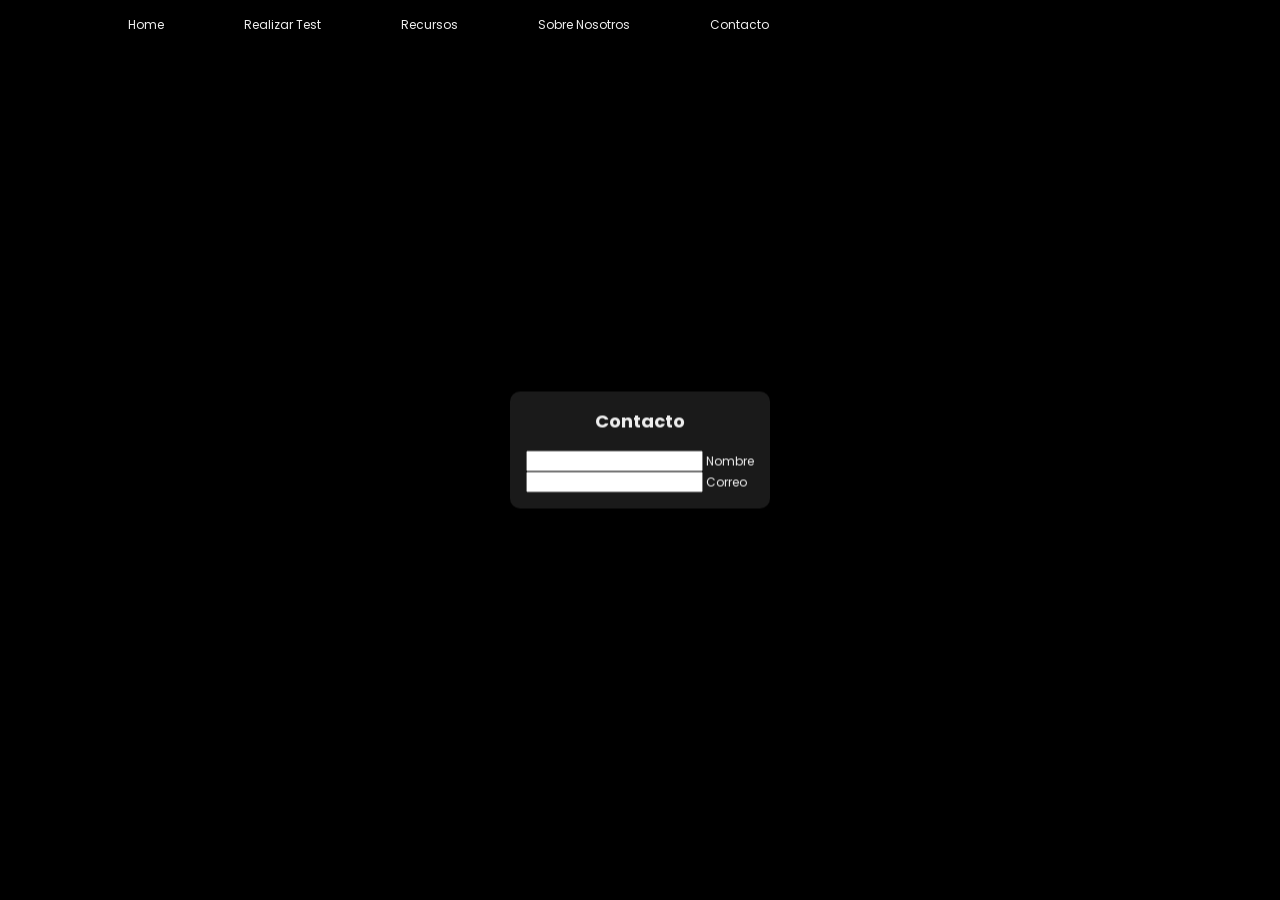
<file: contacto.html>
<!DOCTYPE html>
<html lang="en">
<head>
    <meta charset="UTF-8">
    <meta name="viewport" content="width=device-width, initial-scale=1.0">
    <link rel="stylesheet" href="style.css">
    <title>Contacto</title>
</head>
<body class="contacto-page">  
    <header>
        <nav>
            <a href="index.html" class="nav-link-active">Home</a>
            <a href="test.html" class="nav-link-active">Realizar Test</a>
            <a href="recursos.html" class="nav-link-active">Recursos</a>
            <a href="nosotros.html" class="nav-link-active">Sobre Nosotros</a>
            <a href="contacto.html" class="nav-link-active">Contacto</a>
        </nav>
    </header> 
    <main>
        <div class="glass-container">
            <h2>Contacto</h2>
            <form>
                <div class="input-group">
                    <input type="text" required>
                    <label>Nombre</label>
                </div>
                <div class="input-group">
                    <input type="text" required>
                    <label>Correo</label>
                </div>
            </form>
        </div>
    </main>
</body>
</html>
</file>
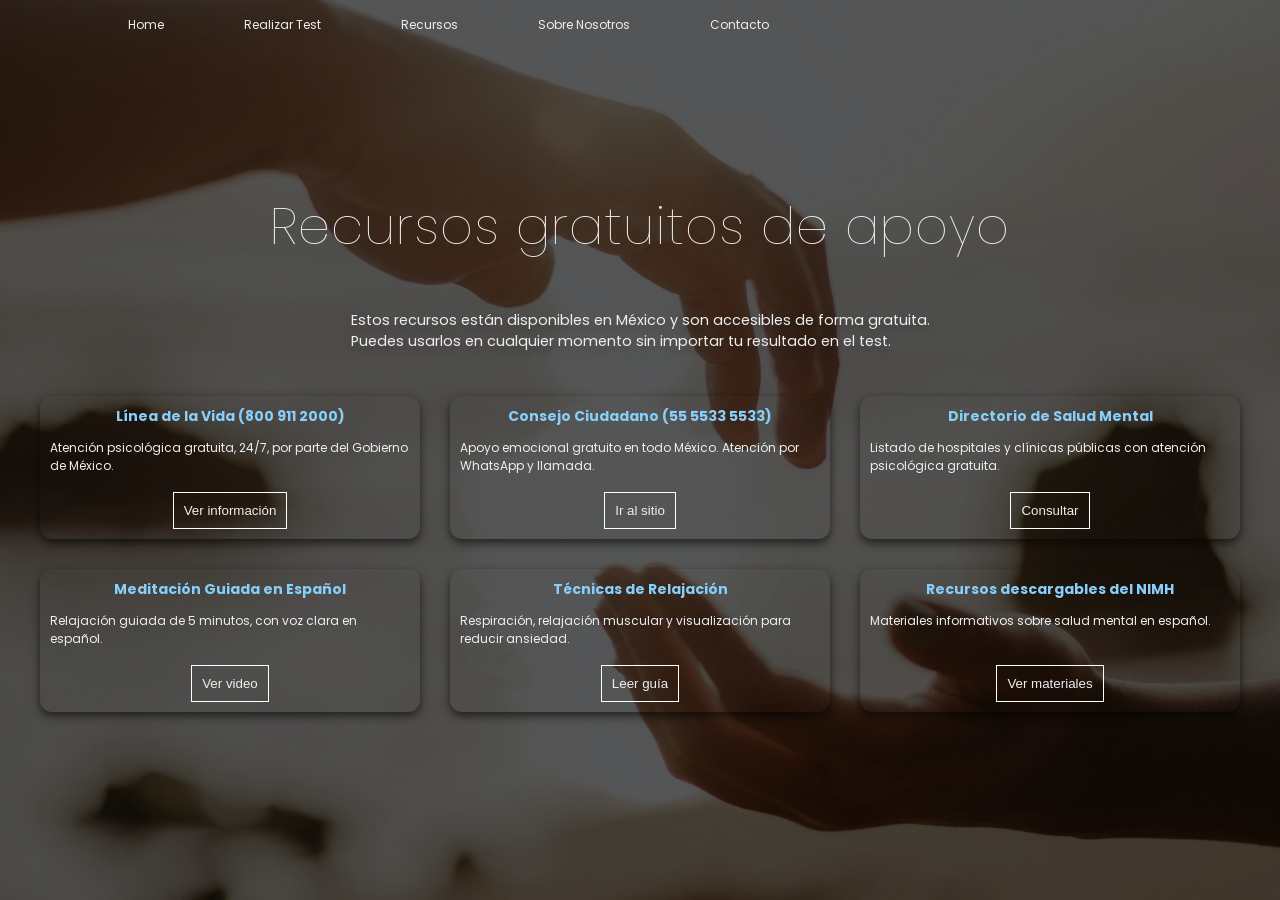
<file: recursos.html>
<!DOCTYPE html>
<html lang="es">
<head>
  <meta charset="UTF-8" />
  <meta name="viewport" content="width=device-width, initial-scale=1.0" />
  <link rel="stylesheet" href="style.css" />
  <title>Recursos</title>
</head>
<body class="recursos-page">
    <header>
        <nav>
            <a href="index.html" class="nav-link-active">Home</a>
            <a href="test.html" class="nav-link-active">Realizar Test</a>
            <a href="recursos.html" class="nav-link-active">Recursos</a>
            <a href="nosotros.html" class="nav-link-active">Sobre Nosotros</a>
            <a href="contacto.html" class="nav-link-active">Contacto</a>
        </nav>
    </header>

    <div class="recursos">
        <div class="container">
        <div class="title">Recursos gratuitos de apoyo</div>
        <p class="text">
            Estos recursos están disponibles en México y son accesibles de forma gratuita. <br>Puedes usarlos en cualquier momento sin importar tu resultado en el test.
        </p>

        <div class="grid">
            <div class="recurso-box">
            <h3>Línea de la Vida (800 911 2000)</h3>
            <p>Atención psicológica gratuita, 24/7, por parte del Gobierno de México.</p>
            <a href="https://www.gob.mx/salud/articulos/linea-de-la-vida-ayuda-profesional-para-personas-con-depresion" target="_blank" rel="noopener">
                <button>Ver información</button>
            </a>
            </div>

            <div class="recurso-box">
            <h3>Consejo Ciudadano (55 5533 5533)</h3>
            <p>Apoyo emocional gratuito en todo México. Atención por WhatsApp y llamada.</p>
            <a href="https://consejociudadanomx.org/asi-te-ayudamos/contencion-emocional" target="_blank" class="btn btn-outline-primary">
                <button>Ir al sitio</button>
            </a>
            </div>

            <div class="recurso-box">
            <h3>Directorio de Salud Mental</h3>
            <p>Listado de hospitales y clínicas públicas con atención psicológica gratuita.</p>
            <a href="https://www.gob.mx/salud/acciones-y-programas/directorio-de-unidades-de-salud-mental" target="_blank" class="btn btn-outline-primary">
                <button>Consultar</button>
            </a>
            </div>

            <div class="recurso-box">
            <h3>Meditación Guiada en Español</h3>
            <p>Relajación guiada de 5 minutos, con voz clara en español.</p>
            <a href="https://www.youtube.com/watch?v=3opO2_k2uhI" target="_blank">
                <button>Ver video</button>
            </a>
            </div>

            <div class="recurso-box">
            <h3>Técnicas de Relajación</h3>
            <p>Respiración, relajación muscular y visualización para reducir ansiedad.</p>
            <a href="https://www.helpguide.org/es/ansiedad/tecnicas-de-relajacion-para-aliviar-el-estres" target="_blank">
                <button>Leer guía</button>
            </a>
            </div>

            <div class="recurso-box">
            <h3>Recursos descargables del NIMH</h3>
            <p>Materiales informativos sobre salud mental en español.</p>
            <a href="https://www.nimh.nih.gov/get-involved/digital-shareables/espanol/recursos-para-compartir-sobre-la-salud-mental-en-espanol">
                <button>Ver materiales</button>
            </a>
            </div>
        </div>
        </div>
  </div>

</body>
</html>
</file>
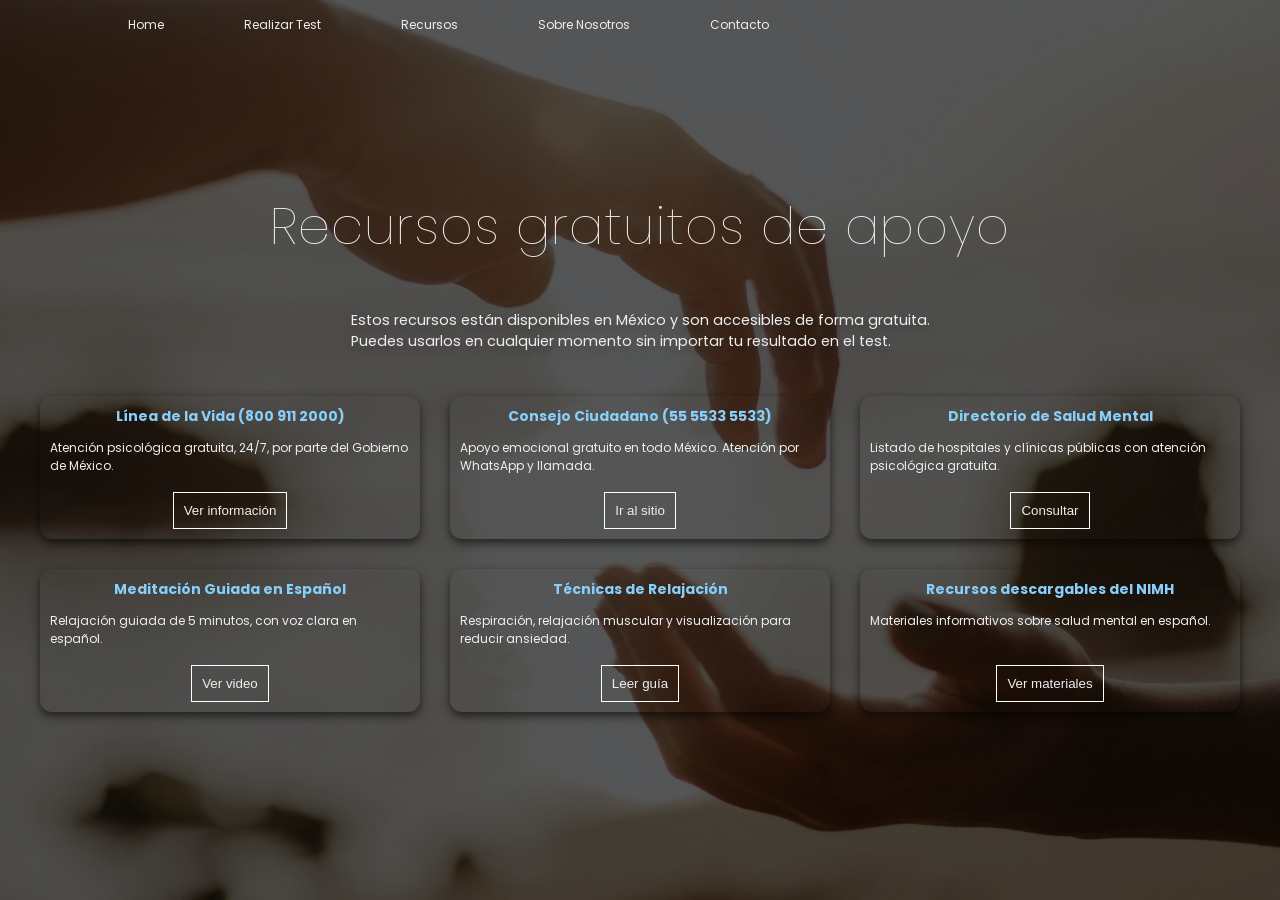
<file: templates/recursos.html>
<!DOCTYPE html>
<html lang="es">
<head>
  <meta charset="UTF-8" />
  <meta name="viewport" content="width=device-width, initial-scale=1.0" />
  <link rel="stylesheet" href="/static/css/style.css" />
  <title>Recursos</title>
</head>
<body class="recursos-page">
    <header>
        <nav>
            <a href="index.html" class="nav-link-active">Home</a>
            <a href="test.html" class="nav-link-active">Realizar Test</a>
            <a href="recursos.html" class="nav-link-active">Recursos</a>
            <a href="nosotros.html" class="nav-link-active">Sobre Nosotros</a>
            <a href="contacto.html" class="nav-link-active">Contacto</a>
        </nav>
    </header>

    <div class="recursos">
        <div class="container">
        <div class="title">Recursos gratuitos de apoyo</div>
        <p class="text">
            Estos recursos están disponibles en México y son accesibles de forma gratuita. <br>Puedes usarlos en cualquier momento sin importar tu resultado en el test.
        </p>

        <div class="grid">
            <div class="recurso-box">
            <h3>Línea de la Vida (800 911 2000)</h3>
            <p>Atención psicológica gratuita, 24/7, por parte del Gobierno de México.</p>
            <a href="https://www.gob.mx/salud/articulos/linea-de-la-vida-ayuda-profesional-para-personas-con-depresion" target="_blank" rel="noopener">
                <button>Ver información</button>
            </a>
            </div>

            <div class="recurso-box">
            <h3>Consejo Ciudadano (55 5533 5533)</h3>
            <p>Apoyo emocional gratuito en todo México. Atención por WhatsApp y llamada.</p>
            <a href="https://consejociudadanomx.org/asi-te-ayudamos/contencion-emocional" target="_blank" class="btn btn-outline-primary">
                <button>Ir al sitio</button>
            </a>
            </div>

            <div class="recurso-box">
            <h3>Directorio de Salud Mental</h3>
            <p>Listado de hospitales y clínicas públicas con atención psicológica gratuita.</p>
            <a href="https://www.gob.mx/salud/acciones-y-programas/directorio-de-unidades-de-salud-mental" target="_blank" class="btn btn-outline-primary">
                <button>Consultar</button>
            </a>
            </div>

            <div class="recurso-box">
            <h3>Meditación Guiada en Español</h3>
            <p>Relajación guiada de 5 minutos, con voz clara en español.</p>
            <a href="https://www.youtube.com/watch?v=3opO2_k2uhI" target="_blank">
                <button>Ver video</button>
            </a>
            </div>

            <div class="recurso-box">
            <h3>Técnicas de Relajación</h3>
            <p>Respiración, relajación muscular y visualización para reducir ansiedad.</p>
            <a href="https://www.helpguide.org/es/ansiedad/tecnicas-de-relajacion-para-aliviar-el-estres" target="_blank">
                <button>Leer guía</button>
            </a>
            </div>

            <div class="recurso-box">
            <h3>Recursos descargables del NIMH</h3>
            <p>Materiales informativos sobre salud mental en español.</p>
            <a href="https://www.nimh.nih.gov/get-involved/digital-shareables/espanol/recursos-para-compartir-sobre-la-salud-mental-en-espanol">
                <button>Ver materiales</button>
            </a>
            </div>
        </div>
        </div>
  </div>

</body>
</html>
</file>
<file: style.css>
@import url('https://fonts.googleapis.com/css2?family=Poppins:ital,wght@0,100;0,200;0,300;0,400;0,500;0,600;0,700;0,800;0,900;1,100;1,200;1,300;1,400;1,500;1,600;1,700;1,800;1,900&display=swap');
body{
    margin: 0;
    background-color: #000;
    color: #eee;
    font-family: Poppins;
    font-size: 12px;    
    height: 100%;
}
a{
    text-decoration: none;
}
header{
    width: 1140px;
    max-width: 80%;
    margin: auto;
    height: 50px;
    display: flex;
    align-items: center;
    position: relative;
    z-index: 100;         
}
header a{
    color: #eee;
    margin-right: 40px;
}

nav {
    display: flex;
    gap: 40px;
}

nav a {
    color: #eee;
    text-decoration: none;
    font-weight: 400;
    font-size: 1em;
    position: relative;
    transition: color 0.3s ease;
}

/* Activo */
nav a.active {
    color: lightskyblue;
    font-weight: bold;
}

/* Hover opcional */
nav a:hover {
    color: lightskyblue;
}


/* carousel */
.carousel{
    height: 100vh;
    margin-top: -50px;
    width: 100vw;
    overflow: hidden;
    position: relative;
}
.carousel .list .item{
    width: 100%;
    height: 100%;
    position: absolute;
    inset: 0 0 0 0;
}
.carousel .list .item img{
    width: 100%;
    height: 100%;
    object-fit: cover; 
    filter: brightness(0.6);   
}
.carousel .list .item .content{
    position: absolute;
    top: 20%;
    width: 1140px;
    max-width: 80%;
    left: 50%;
    transform: translateX(-50%);
    padding-right: 30%;
    box-sizing: border-box;
    color: #fff;
    text-shadow: 0 5px 10px #0004;
}
.carousel .list .item .author{
    font-size: 5em;
    font-weight: lighter;
    letter-spacing: 1px;
    /*color: lightskyblue;*/
}
.carousel .list .item .title,
.carousel .list .item .topic{
    font-size: 4em;
    font-weight: bold;
    line-height: 1.3em;
}
.carousel .list .item .topic{
    color:  lightskyblue;
}


.carousel .list .item .buttons{
    display: grid;
    grid-template-columns: repeat(2, 130px);
    grid-template-rows: 40px;
    gap: 5px;
    margin-top: 20px;
}
.carousel .list .item .buttons button{
    border: none;
    background-color: #eee;
    letter-spacing: 3px;
    font-family: Poppins;
    font-weight: 500;
}
.carousel .list .item .buttons button:nth-child(2){
    background-color: transparent;
    border: 1px solid #fff;
    color: #eee;
}
/* thumbail */
.thumbnail{
    position: absolute;
    bottom: 50px;
    left: 50%;
    width: max-content;
    z-index: 100;
    display: flex;
    gap: 20px;
}
.thumbnail .item{
    width: 150px;
    height: 220px;
    flex-shrink: 0;
    position: relative;
}
.thumbnail .item img{
    width: 100%;
    height: 100%;
    object-fit: cover;
    border-radius: 20px;
}
.thumbnail .item .content{
    color: #fff;
    position: absolute;
    bottom: 10px;
    left: 10px;
    right: 10px;
}
.thumbnail .item .content .title{
    font-weight: 500;
}
.thumbnail .item .content .description{
    font-weight: 300;
}
/* arrows */
.arrows{
    position: absolute;
    top: 80%;
    right: 52%;
    z-index: 100;
    width: 300px;
    max-width: 30%;
    display: flex;
    gap: 10px;
    align-items: center;
}
.arrows button{
    width: 40px;
    height: 40px;
    border-radius: 50%;
    background-color: #fff;
    border: none;
    color:#000;
    font-family: monospace;
    font-weight: bold;
    transition: .5s;
}
.arrows button:hover{
    background-color: #eee4;
    color: #fff;
}

/* animation */
.carousel .list .item:nth-child(1){
    z-index: 1;
}

/* animation text in first item */

.carousel .list .item:nth-child(1) .content .author,
.carousel .list .item:nth-child(1) .content .title,
.carousel .list .item:nth-child(1) .content .topic,
.carousel .list .item:nth-child(1) .content .des,
.carousel .list .item:nth-child(1) .content .buttons
{
    transform: translateY(50px);
    filter: blur(20px);
    opacity: 0;
    animation: showContent .5s 1s linear 1 forwards;
}
@keyframes showContent{
    to{
        transform: translateY(0px);
        filter: blur(0px);
        opacity: 1;
    }
}
.carousel .list .item:nth-child(1) .content .title{
    animation-delay: 1.2s!important;
}
.carousel .list .item:nth-child(1) .content .topic{
    animation-delay: 1.4s!important;
}
.carousel .list .item:nth-child(1) .content .des{
    animation-delay: 1.6s!important;
}
.carousel .list .item:nth-child(1) .content .buttons{
    animation-delay: 1.8s!important;
}
/* create animation when next click */
.carousel.next .list .item:nth-child(1) img{
    width: 150px;
    height: 220px;
    position: absolute;
    bottom: 50px;
    left: 50%;
    border-radius: 30px;
    animation: showImage .5s linear 1 forwards;
}
@keyframes showImage{
    to{
        bottom: 0;
        left: 0;
        width: 100%;
        height: 100%;
        border-radius: 0;
    }
}

.carousel.next .thumbnail .item:nth-last-child(1){
    overflow: hidden;
    animation: showThumbnail .5s linear 1 forwards;
}
.carousel.prev .list .item img{
    z-index: 100;
}
@keyframes showThumbnail{
    from{
        width: 0;
        opacity: 0;
    }
}
.carousel.next .thumbnail{
    animation: effectNext .5s linear 1 forwards;
}

@keyframes effectNext{
    from{
        transform: translateX(150px);
    }
}



/* prev click */

.carousel.prev .list .item:nth-child(2){
    z-index: 2;
}

.carousel.prev .list .item:nth-child(2) img{
    animation: outFrame 0.5s linear 1 forwards;
    position: absolute;
    bottom: 0;
    left: 0;
}
@keyframes outFrame{
    to{
        width: 150px;
        height: 220px;
        bottom: 50px;
        left: 50%;
        border-radius: 20px;
    }
}

.carousel.prev .thumbnail .item:nth-child(1){
    overflow: hidden;
    opacity: 0;
    animation: showThumbnail .5s linear 1 forwards;
}
.carousel.next .arrows button,
.carousel.prev .arrows button{
    pointer-events: none;
}
.carousel.prev .list .item:nth-child(2) .content .author,
.carousel.prev .list .item:nth-child(2) .content .title,
.carousel.prev .list .item:nth-child(2) .content .topic,
.carousel.prev .list .item:nth-child(2) .content .des,
.carousel.prev .list .item:nth-child(2) .content .buttons
{
    animation: contentOut 1.5s linear 1 forwards!important;
}

@keyframes contentOut{
    to{
        transform: translateY(-150px);
        filter: blur(20px);
        opacity: 0;
        
    }
}

@media screen and (max-width: 678px) {
    .carousel .list .item .content{
        padding-right: 0;
    }
    .carousel .list .item .content .title{
        font-size: 30px;        
    }
}



/* Nosotros */

.nosotros{
    background-image: url('imagen3.jpg');  
    background-repeat: no-repeat;
    background-size: cover;   	
    overflow: hidden;
    display: grid;
    grid-template-columns: 1fr auto;
    gap: 10px;
    min-height: 100vh;
    margin-top: -50px;    
}


.nosotros::before {
    content: "";
    position: absolute;
    top: 0; left: 0; width: 100%; height: 100%;
    background: rgba(0, 0, 0, 0.4); /* Opcional */
    z-index: 1;
}



.nosotros .container{
    width: 100%;
    max-width: 1200px;
    margin: auto;  /*centrar*/
    padding: 40px 20px;
    display: grid;  
    grid-template-columns: 1fr auto;
    gap: 30px;

    position: relative;
    z-index: 2;
}

.nosotros .title{
    font-size: 5em;
    font-weight: lighter;
    letter-spacing: 1px;
    color: lightskyblue;     
}

.nosotros .container .text{
    color: #fff;
    text-shadow: 0 5px 10px #0004;
    display: block;
	flex-direction: column;
	justify-content: space-between;
    max-width: 75%;
    font-size: 1.1em;

}

mark.brand {
    font-weight: bold;
    color: lightskyblue;
    background: none; 
}


@keyframes slideInLeft {
    0% {
        transform: translateX(-50px);
        opacity: 0;
        filter: blur(10px);
    }
    100% {
        transform: translateX(0);
        opacity: 1;
        filter: blur(0);
    }
}

@keyframes slideInRight {
    0% {
        transform: translateX(50px);
        opacity: 0;
        filter: blur(10px);
    }
    100% {
        transform: translateX(0);
        opacity: 1;
        filter: blur(0);
    }
}

.nosotros .title {
    animation: slideInLeft 0.8s ease forwards;
    animation-delay: 0.2s;
    opacity: 0; /* Oculto antes de animar */
}

.nosotros .container .text {
    animation: slideInRight 0.8s ease forwards;
    animation-delay: 0.4s;
    opacity: 0;
}


@media (max-width: 768px) {
    .nosotros {
        grid-template-columns: 1fr;         
    }

    .nosotros .container {
        grid-template-columns: 1fr; 
        /*text-align: center;  Opcional*/
    }

    .nosotros .title {
        font-size: 2.9em;
    }

    .nosotros .container .text {
        max-width: 100%; 
    }
}



/* Recursos */

.recursos {
    background-image: url('imagen6.2.jpg');
    background-size: cover;
    background-repeat: no-repeat;
    background-position: center;
    min-height: 100vh;
    position: relative;
    
    display: flex;
    align-items: center;
    margin-top: -50px;
}


.recursos::before {
    content: "";
    position: absolute;
    top: 0; left: 0; width: 100%; height: 100%;
    background: rgba(0, 0, 0, 0.5); 
    z-index: 1;
}

.recursos .container {
    width: 100%;    
    max-width: 1200px;
    margin: auto;
    padding: 40px 20px;
    position: relative;
    z-index: 2;
    display: flex;
    flex-direction: column;
    gap: 30px;
    align-items: center;      
}


.recursos .title {    
    font-size: 4.3em;
    font-weight: lighter;
    letter-spacing: 1px;
    color: #eee;   
}

.recursos .text {
    color: #eee;
    font-size: 1.2em;
    max-width: 900px;
    text-shadow: 0 5px 10px #0004;    
}

.grid {
    display: grid;
    grid-template-columns: repeat(3, 1fr);
    gap: 30px;
    align-items: stretch;
}


.recurso-box {
    background-color: transparent;
    padding: 10px;
    border-radius: 12px;
    box-shadow: 0 4px 10px rgba(0,0,0,0.6);
    display: flex;
    flex-direction: column;
    justify-content: space-between;
    color: #eee;   
    

    transition: transform 0.3s ease, box-shadow 0.3s ease;
}

.recurso-box:hover {
    transform: scale(1.05);
    box-shadow: 0 8px 20px lightskyblue;
}

.recurso-box h3 {
    font-size: bold;
    margin: 0;
    color: lightskyblue;
    text-align: center;
    text-shadow: none;
}

/* .recurso-box p {    
    margin: 0 0 10px;
} */

.recurso-box p {
    flex-grow: 1; /* Ocupará el espacio disponible entre el h3 y el botón */
    display: flex;
    /* align-items: center;
    justify-content: center;
    text-align: center; */
}

.recurso-box a {
    align-self: center;
    text-align: center;
    width: fit-content;
}


.recurso-box button {
    background-color: transparent;
    border: 1px solid #fff;
    color: #eee;
    padding: 10px;
    margin-top: 5px;
}

.recurso-box button:hover{
    color: lightblue;
    border: 1px solid lightskyblue;
}


@keyframes fadeInUp {
    0% {
        opacity: 0;
        transform: translateY(40px);
        filter: blur(10px);
    }
    100% {
        opacity: 1;
        transform: translateY(0);
        filter: blur(0);
    }
}

.recursos .title,
.recursos .text {
    opacity: 0;
    animation: fadeInUp 0.6s ease forwards;
}

.recursos .title {
    animation-delay: 0.2s;
}

.recursos .text {
    animation-delay: 0.4s;
}

.recurso-box {
    opacity: 0;
    animation: fadeInUp 0.6s ease forwards;
}

.recurso-box:nth-child(1) { animation-delay: 0.6s; }
.recurso-box:nth-child(2) { animation-delay: 0.8s; }
.recurso-box:nth-child(3) { animation-delay: 1.0s; }
.recurso-box:nth-child(4) { animation-delay: 1.2s; }
.recurso-box:nth-child(5) { animation-delay: 1.4s; }
.recurso-box:nth-child(6) { animation-delay: 1.6s; }


@media (max-width: 992px) {
    .grid {
        grid-template-columns: repeat(2, 1fr);
    }
}

@media (max-width: 600px) {
    .grid {
        grid-template-columns: 1fr;
    }
    .recursos .title {
        font-size: 2.5em;
    }
}




/* Realizar Test */

.test-page h1{
    text-align: center;
    font-size: 3em;
    margin-top: 100px;
}

.test .container{
    color: lightslategray;
}





/* Contacto */


.contacto-page{
    height: 100vh;    
    width: 100vw;         
    background-image: url('imagen5.jpg');
    background-repeat: no-repeat;
    background-size: 110% 110%; /* clave: imagen más ancha para que pueda moverse  */  
    background-position: 0% 50%;
    animation: gradientBG 20s linear infinite;        
}

@keyframes gradientBG {
    0% { background-position: 0% 50%; }
    50% { background-position: 100% 50%; }
    100% { background-position: 0% 50%; }   
}


.glass-container {   
    background: rgba(255, 255, 255, 0.1);
    padding: 1rem;
    border-radius: 10px;
    backdrop-filter: blur(10px);    
    position: absolute; 
    top: 50%;
    left: 50%;
    transform: translate(-50%, -50%);   
    overflow: hidden;          
    box-sizing: border-box;
    box-shadow: 0 4px 10px rgba(0,0,0,0.6);
}

.glass-container:hover {
    box-shadow: 0 8px 20px lightskyblue;
}


.glass-container h2 {    
    margin: 0 0 1rem;
    text-align: center;     
}


@media (max-width: 600px) {
    .glass-container {
        padding: 1.5rem;
        top: 30%;
    }

    .glass-container h2 {
        font-size: 1.5rem;
    }

    .input-group input {
        font-size: 0.95rem;
    }
}
</file>
<file: static/css/style.css>
@import url('https://fonts.googleapis.com/css2?family=Poppins:ital,wght@0,100;0,200;0,300;0,400;0,500;0,600;0,700;0,800;0,900;1,100;1,200;1,300;1,400;1,500;1,600;1,700;1,800;1,900&display=swap');
body{
    margin: 0;
    background-color: #000;
    color: #eee;
    font-family: Poppins;
    font-size: 12px;    
    height: 100%;
}
a{
    text-decoration: none;
}
header{
    width: 1140px;
    max-width: 80%;
    margin: auto;
    height: 50px;
    display: flex;
    align-items: center;
    position: relative;
    z-index: 100;         
}
header a{
    color: #eee;
    margin-right: 40px;
}

nav {
    display: flex;
    gap: 40px;
}

nav a {
    color: #eee;
    text-decoration: none;
    font-weight: 400;
    font-size: 1em;
    position: relative;
    transition: color 0.3s ease;
}

/* Activo */
nav a.active {
    color: lightskyblue;
    font-weight: bold;
}

/* Hover opcional */
nav a:hover {
    color: lightskyblue;
}


/* carousel */
.carousel{
    height: 100vh;
    margin-top: -50px;
    width: 100vw;
    overflow: hidden;
    position: relative;
}
.carousel .list .item{
    width: 100%;
    height: 100%;
    position: absolute;
    inset: 0 0 0 0;
}
.carousel .list .item img{
    width: 100%;
    height: 100%;
    object-fit: cover; 
    filter: brightness(0.6);   
}
.carousel .list .item .content{
    position: absolute;
    top: 20%;
    width: 1140px;
    max-width: 80%;
    left: 50%;
    transform: translateX(-50%);
    padding-right: 30%;
    box-sizing: border-box;
    color: #fff;
    text-shadow: 0 5px 10px #0004;
}
.carousel .list .item .author{
    font-size: 5em;
    font-weight: lighter;
    letter-spacing: 1px;
    /*color: lightskyblue;*/
}
.carousel .list .item .title,
.carousel .list .item .topic{
    font-size: 4em;
    font-weight: bold;
    line-height: 1.3em;
}
.carousel .list .item .topic{
    color:  lightskyblue;
}


.carousel .list .item .buttons{
    display: grid;
    grid-template-columns: repeat(2, 130px);
    grid-template-rows: 40px;
    gap: 5px;
    margin-top: 20px;
}
.carousel .list .item .buttons button{
    border: none;
    background-color: #eee;
    letter-spacing: 3px;
    font-family: Poppins;
    font-weight: 500;
}
.carousel .list .item .buttons button:nth-child(2){
    background-color: transparent;
    border: 1px solid #fff;
    color: #eee;
}
/* thumbail */
.thumbnail{
    position: absolute;
    bottom: 50px;
    left: 50%;
    width: max-content;
    z-index: 100;
    display: flex;
    gap: 20px;
}
.thumbnail .item{
    width: 150px;
    height: 220px;
    flex-shrink: 0;
    position: relative;
}
.thumbnail .item img{
    width: 100%;
    height: 100%;
    object-fit: cover;
    border-radius: 20px;
}
.thumbnail .item .content{
    color: #fff;
    position: absolute;
    bottom: 10px;
    left: 10px;
    right: 10px;
}
.thumbnail .item .content .title{
    font-weight: 500;
}
.thumbnail .item .content .description{
    font-weight: 300;
}
/* arrows */
.arrows{
    position: absolute;
    top: 80%;
    right: 52%;
    z-index: 100;
    width: 300px;
    max-width: 30%;
    display: flex;
    gap: 10px;
    align-items: center;
}
.arrows button{
    width: 40px;
    height: 40px;
    border-radius: 50%;
    background-color: #fff;
    border: none;
    color:#000;
    font-family: monospace;
    font-weight: bold;
    transition: .5s;
}
.arrows button:hover{
    background-color: #eee4;
    color: #fff;
}

/* animation */
.carousel .list .item:nth-child(1){
    z-index: 1;
}

/* animation text in first item */

.carousel .list .item:nth-child(1) .content .author,
.carousel .list .item:nth-child(1) .content .title,
.carousel .list .item:nth-child(1) .content .topic,
.carousel .list .item:nth-child(1) .content .des,
.carousel .list .item:nth-child(1) .content .buttons
{
    transform: translateY(50px);
    filter: blur(20px);
    opacity: 0;
    animation: showContent .5s 1s linear 1 forwards;
}
@keyframes showContent{
    to{
        transform: translateY(0px);
        filter: blur(0px);
        opacity: 1;
    }
}
.carousel .list .item:nth-child(1) .content .title{
    animation-delay: 1.2s!important;
}
.carousel .list .item:nth-child(1) .content .topic{
    animation-delay: 1.4s!important;
}
.carousel .list .item:nth-child(1) .content .des{
    animation-delay: 1.6s!important;
}
.carousel .list .item:nth-child(1) .content .buttons{
    animation-delay: 1.8s!important;
}
/* create animation when next click */
.carousel.next .list .item:nth-child(1) img{
    width: 150px;
    height: 220px;
    position: absolute;
    bottom: 50px;
    left: 50%;
    border-radius: 30px;
    animation: showImage .5s linear 1 forwards;
}
@keyframes showImage{
    to{
        bottom: 0;
        left: 0;
        width: 100%;
        height: 100%;
        border-radius: 0;
    }
}

.carousel.next .thumbnail .item:nth-last-child(1){
    overflow: hidden;
    animation: showThumbnail .5s linear 1 forwards;
}
.carousel.prev .list .item img{
    z-index: 100;
}
@keyframes showThumbnail{
    from{
        width: 0;
        opacity: 0;
    }
}
.carousel.next .thumbnail{
    animation: effectNext .5s linear 1 forwards;
}

@keyframes effectNext{
    from{
        transform: translateX(150px);
    }
}



/* prev click */

.carousel.prev .list .item:nth-child(2){
    z-index: 2;
}

.carousel.prev .list .item:nth-child(2) img{
    animation: outFrame 0.5s linear 1 forwards;
    position: absolute;
    bottom: 0;
    left: 0;
}
@keyframes outFrame{
    to{
        width: 150px;
        height: 220px;
        bottom: 50px;
        left: 50%;
        border-radius: 20px;
    }
}

.carousel.prev .thumbnail .item:nth-child(1){
    overflow: hidden;
    opacity: 0;
    animation: showThumbnail .5s linear 1 forwards;
}
.carousel.next .arrows button,
.carousel.prev .arrows button{
    pointer-events: none;
}
.carousel.prev .list .item:nth-child(2) .content .author,
.carousel.prev .list .item:nth-child(2) .content .title,
.carousel.prev .list .item:nth-child(2) .content .topic,
.carousel.prev .list .item:nth-child(2) .content .des,
.carousel.prev .list .item:nth-child(2) .content .buttons
{
    animation: contentOut 1.5s linear 1 forwards!important;
}

@keyframes contentOut{
    to{
        transform: translateY(-150px);
        filter: blur(20px);
        opacity: 0;
        
    }
}

@media screen and (max-width: 678px) {
    .carousel .list .item .content{
        padding-right: 0;
    }
    .carousel .list .item .content .title{
        font-size: 30px;        
    }
}



/* Nosotros */

.nosotros{
    background-image: url('/static/img/imagen3.jpg');  
    background-repeat: no-repeat;
    background-size: cover;   	
    overflow: hidden;
    display: grid;
    grid-template-columns: 1fr auto;
    gap: 10px;
    min-height: 100vh;
    margin-top: -50px;    
}


.nosotros::before {
    content: "";
    position: absolute;
    top: 0; left: 0; width: 100%; height: 100%;
    background: rgba(0, 0, 0, 0.4); /* Opcional */
    z-index: 1;
}



.nosotros .container{
    width: 100%;
    max-width: 1200px;
    margin: auto;  /*centrar*/
    padding: 40px 20px;
    display: grid;  
    grid-template-columns: 1fr auto;
    gap: 30px;

    position: relative;
    z-index: 2;
}

.nosotros .title{
    font-size: 5em;
    font-weight: lighter;
    letter-spacing: 1px;
    color: lightskyblue;     
}

.nosotros .container .text{
    color: #fff;
    text-shadow: 0 5px 10px #0004;
    display: block;
	flex-direction: column;
	justify-content: space-between;
    max-width: 75%;
    font-size: 1.1em;

}

mark.brand {
    font-weight: bold;
    color: lightskyblue;
    background: none; 
}


@keyframes slideInLeft {
    0% {
        transform: translateX(-50px);
        opacity: 0;
        filter: blur(10px);
    }
    100% {
        transform: translateX(0);
        opacity: 1;
        filter: blur(0);
    }
}

@keyframes slideInRight {
    0% {
        transform: translateX(50px);
        opacity: 0;
        filter: blur(10px);
    }
    100% {
        transform: translateX(0);
        opacity: 1;
        filter: blur(0);
    }
}

.nosotros .title {
    animation: slideInLeft 0.8s ease forwards;
    animation-delay: 0.2s;
    opacity: 0; /* Oculto antes de animar */
}

.nosotros .container .text {
    animation: slideInRight 0.8s ease forwards;
    animation-delay: 0.4s;
    opacity: 0;
}


@media (max-width: 768px) {
    .nosotros {
        grid-template-columns: 1fr;         
    }

    .nosotros .container {
        grid-template-columns: 1fr; 
        /*text-align: center;  Opcional*/
    }

    .nosotros .title {
        font-size: 2.9em;
    }

    .nosotros .container .text {
        max-width: 100%; 
    }
}



/* Recursos */

.recursos {
    background-image: url('/static/img/imagen6.2.jpg');
    background-size: cover;
    background-repeat: no-repeat;
    background-position: center;
    min-height: 100vh;
    position: relative;
    
    display: flex;
    align-items: center;
    margin-top: -50px;
}


.recursos::before {
    content: "";
    position: absolute;
    top: 0; left: 0; width: 100%; height: 100%;
    background: rgba(0, 0, 0, 0.5); 
    z-index: 1;
}

.recursos .container {
    width: 100%;    
    max-width: 1200px;
    margin: auto;
    padding: 40px 20px;
    position: relative;
    z-index: 2;
    display: flex;
    flex-direction: column;
    gap: 30px;
    align-items: center;      
}


.recursos .title {    
    font-size: 4.3em;
    font-weight: lighter;
    letter-spacing: 1px;
    color: #eee;   
}

.recursos .text {
    color: #eee;
    font-size: 1.2em;
    max-width: 900px;
    text-shadow: 0 5px 10px #0004;    
}

.grid {
    display: grid;
    grid-template-columns: repeat(3, 1fr);
    gap: 30px;
    align-items: stretch;
}


.recurso-box {
    background-color: transparent;
    padding: 10px;
    border-radius: 12px;
    box-shadow: 0 4px 10px rgba(0,0,0,0.6);
    display: flex;
    flex-direction: column;
    justify-content: space-between;
    color: #eee;   
    

    transition: transform 0.3s ease, box-shadow 0.3s ease;
}

.recurso-box:hover {
    transform: scale(1.05);
    box-shadow: 0 8px 20px lightskyblue;
}

.recurso-box h3 {
    font-size: bold;
    margin: 0;
    color: lightskyblue;
    text-align: center;
    text-shadow: none;
}

/* .recurso-box p {    
    margin: 0 0 10px;
} */

.recurso-box p {
    flex-grow: 1; /* Ocupará el espacio disponible entre el h3 y el botón */
    display: flex;
    /* align-items: center;
    justify-content: center;
    text-align: center; */
}

.recurso-box a {
    align-self: center;
    text-align: center;
    width: fit-content;
}


.recurso-box button {
    background-color: transparent;
    border: 1px solid #fff;
    color: #eee;
    padding: 10px;
    margin-top: 5px;
}

.recurso-box button:hover{
    color: lightblue;
    border: 1px solid lightskyblue;
}


@keyframes fadeInUp {
    0% {
        opacity: 0;
        transform: translateY(40px);
        filter: blur(10px);
    }
    100% {
        opacity: 1;
        transform: translateY(0);
        filter: blur(0);
    }
}

.recursos .title,
.recursos .text {
    opacity: 0;
    animation: fadeInUp 0.6s ease forwards;
}

.recursos .title {
    animation-delay: 0.2s;
}

.recursos .text {
    animation-delay: 0.4s;
}

.recurso-box {
    opacity: 0;
    animation: fadeInUp 0.6s ease forwards;
}

.recurso-box:nth-child(1) { animation-delay: 0.6s; }
.recurso-box:nth-child(2) { animation-delay: 0.8s; }
.recurso-box:nth-child(3) { animation-delay: 1.0s; }
.recurso-box:nth-child(4) { animation-delay: 1.2s; }
.recurso-box:nth-child(5) { animation-delay: 1.4s; }
.recurso-box:nth-child(6) { animation-delay: 1.6s; }


@media (max-width: 992px) {
    .grid {
        grid-template-columns: repeat(2, 1fr);
    }
}

@media (max-width: 600px) {
    .grid {
        grid-template-columns: 1fr;
    }
    .recursos .title {
        font-size: 2.5em;
    }
}




/* Realizar Test */

.test-page h1{
    text-align: center;
    font-size: 3em;
    margin-top: 100px;
}

.test .container{
    color: lightslategray;
}





/* Contacto */


.contacto-page{
    height: 100vh;    
    width: 100vw;         
    background-image: url('/static/img/imagen5.jpg');
    background-repeat: no-repeat;
    background-size: 110% 110%; /* clave: imagen más ancha para que pueda moverse  */  
    background-position: 0% 50%;
    animation: gradientBG 20s linear infinite;        
}

@keyframes gradientBG {
    0% { background-position: 0% 50%; }
    50% { background-position: 100% 50%; }
    100% { background-position: 0% 50%; }   
}


.glass-container {   
    background: rgba(255, 255, 255, 0.1);
    padding: 1rem;
    border-radius: 10px;
    backdrop-filter: blur(10px);    
    position: absolute; 
    top: 50%;
    left: 50%;
    transform: translate(-50%, -50%);   
    overflow: hidden;          
    box-sizing: border-box;
    box-shadow: 0 4px 10px rgba(0,0,0,0.6);
}

.glass-container:hover {
    box-shadow: 0 8px 20px lightskyblue;
}


.glass-container h2 {    
    margin: 0 0 1rem;
    text-align: center;     
}


@media (max-width: 600px) {
    .glass-container {
        padding: 1.5rem;
        top: 30%;
    }

    .glass-container h2 {
        font-size: 1.5rem;
    }

    .input-group input {
        font-size: 0.95rem;
    }
}
</file>
